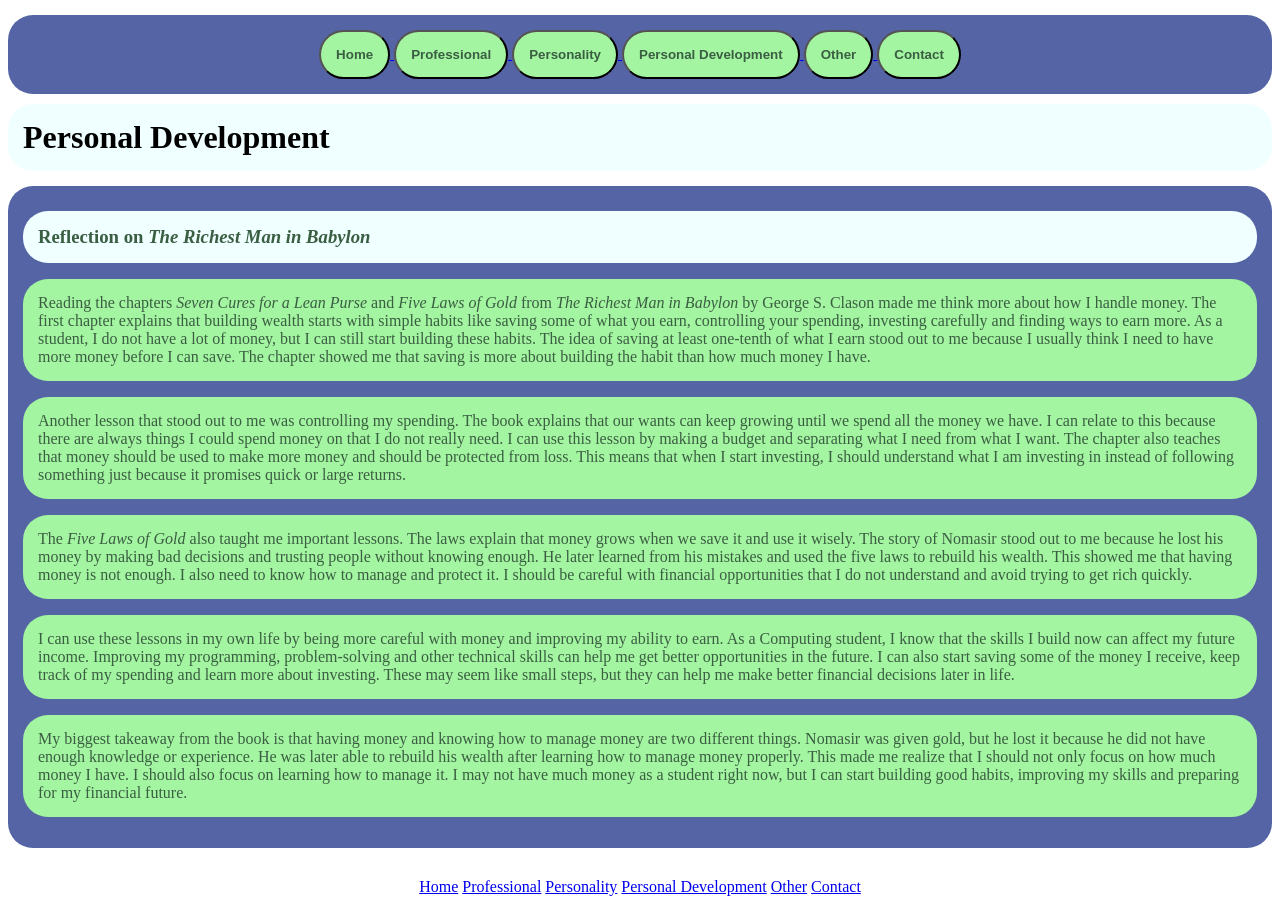
<file: personaldevelopment.html>
<!DOCTYPE html>
<html lang="en">
    <head>
        <meta charset="UTF-8">
        <meta name="viewport" content="width=device-width, initial-scale=1.0">
        <title>Document</title>
        <link rel="stylesheet" href="style.css">
    </head>
    <body>
        <nav class="navbar">
            <a href="index.html">
                <button title="Head to Home Page">Home</button>
            </a>
            <a href="professional.html">
                <button title="Head to Professional Page">Professional</button>
            </a>
            <a href="personality.html">
                <button title="Head to Personality Page">Personality</button>
            </a>
                <a href="personaldevelopment.html">
                <button title="You're already here">Personal Development</button>
            </a>
            <a href="other.html">
                <button title="View PDF">Other</button>
            </a>
            <a href="https://www.utech.edu.jm/connect-with-us/" target="_blank">
                <button title="Contact University">Contact</button>
            </a>
        </nav>
        
        <h1 class="head">Personal Development</h1>

    <div class="display">

        <h3 class="head">Reflection on <i>The Richest Man in Babylon</i></h3>

        <p class="para">
            Reading the chapters <i>Seven Cures for a Lean Purse</i> and
            <i>Five Laws of Gold</i> from <i>The Richest Man in Babylon</i> by
            George S. Clason made me think more about how I handle money. The first
            chapter explains that building wealth starts with simple habits like
            saving some of what you earn, controlling your spending, investing
            carefully and finding ways to earn more. As a student, I do not have a
            lot of money, but I can still start building these habits. The idea of
            saving at least one-tenth of what I earn stood out to me because I usually
            think I need to have more money before I can save. The chapter showed me
            that saving is more about building the habit than how much money I have.
        </p>

        <p class="para">
            Another lesson that stood out to me was controlling my spending. The book
            explains that our wants can keep growing until we spend all the money we
            have. I can relate to this because there are always things I could spend
            money on that I do not really need. I can use this lesson by making a
            budget and separating what I need from what I want. The chapter also
            teaches that money should be used to make more money and should be
            protected from loss. This means that when I start investing, I should
            understand what I am investing in instead of following something just
            because it promises quick or large returns.
        </p>

        <p class="para">
            The <i>Five Laws of Gold</i> also taught me important lessons. The laws
            explain that money grows when we save it and use it wisely. The story of
            Nomasir stood out to me because he lost his money by making bad decisions
            and trusting people without knowing enough. He later learned from his
            mistakes and used the five laws to rebuild his wealth. This showed me that
            having money is not enough. I also need to know how to manage and protect
            it. I should be careful with financial opportunities that I do not
            understand and avoid trying to get rich quickly.
        </p>

        <p class="para">
            I can use these lessons in my own life by being more careful with money
            and improving my ability to earn. As a Computing student, I know that the
            skills I build now can affect my future income. Improving my programming,
            problem-solving and other technical skills can help me get better
            opportunities in the future. I can also start saving some of the money I
            receive, keep track of my spending and learn more about investing. These
            may seem like small steps, but they can help me make better financial
            decisions later in life.
        </p>

        <p class="para">
            My biggest takeaway from the book is that having money and knowing how to
            manage money are two different things. Nomasir was given gold, but he lost
            it because he did not have enough knowledge or experience. He was later
            able to rebuild his wealth after learning how to manage money properly.
            This made me realize that I should not only focus on how much money I have.
            I should also focus on learning how to manage it. I may not have much money
            as a student right now, but I can start building good habits, improving my
            skills and preparing for my financial future.
        </p>

    </div>
        
        <footer class="foot">
                <a href="index.html">Home</a>
                <a href="professional.html">Professional</a>
                <a href="personality.html">Personality</a>
                <a href="personaldevelopment.html">Personal Development</a>
                <a href="other.html">Other</a>
                <a href="https://www.utech.edu.jm/connect-with-us/" target="_blank">Contact</a>
        </footer>
    </body>
</html>
</file>
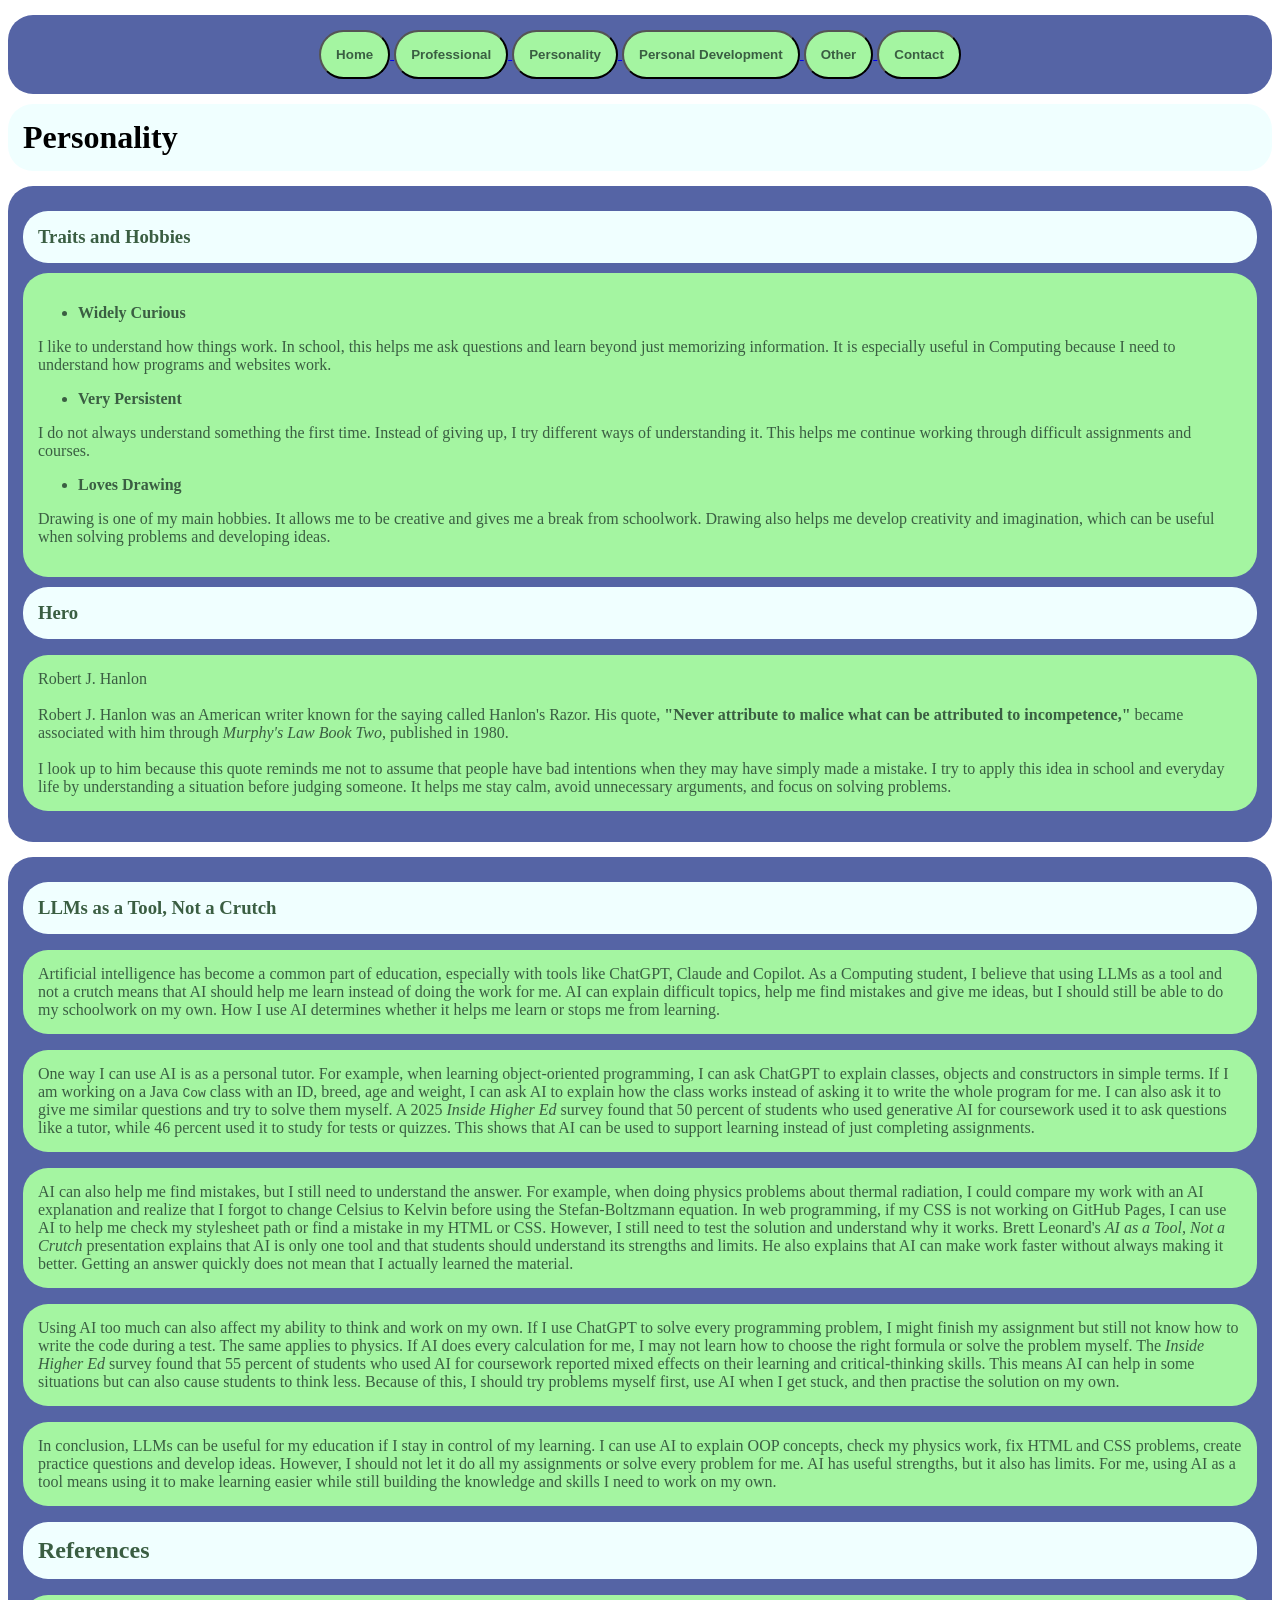
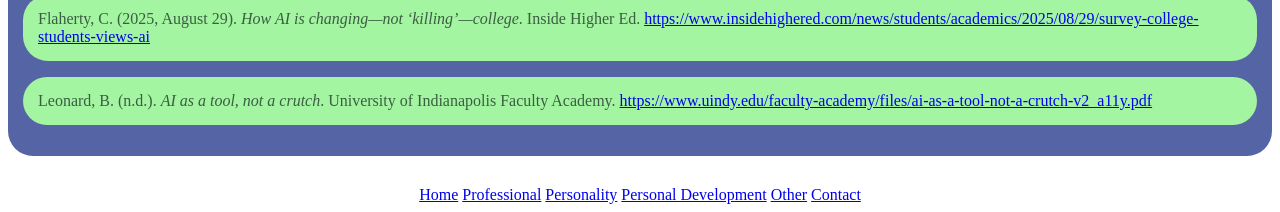
<file: personality.html>
<!DOCTYPE html>
<html lang="en">

<head>
    <meta charset="UTF-8">
    <meta name="viewport" content="width=device-width, initial-scale=1.0">
    <title>Personality</title>
    <link rel="stylesheet" href="style.css">
</head>

<body>

    <nav class="navbar">
        <a href="index.html">
            <button title="Head to Home Page">Home</button>
        </a>

        <a href="professional.html">
            <button title="Head to Professional Page">Professional</button>
        </a>

        <a href="personality.html">
            <button title="You're already here">Personality</button>
        </a>

        <a href="personaldevelopment.html">
            <button title="Head to Personal Development Page">
                Personal Development
            </button>
        </a>

        <a href="other.html">
            <button title="View PDF">Other</button>
        </a>

        <a href="https://www.utech.edu.jm/connect-with-us/" target="_blank">
            <button title="Contact University">Contact</button>
        </a>
    </nav>

    <h1 class="head">Personality</h1>

    <div class="display">

        <h3 class="head">Traits and Hobbies</h3>

        <div class="para">

            <ul>
                <li><b>Widely Curious</b></li>
            </ul>

            <p>
                I like to understand how things work. In school, this helps me
                ask questions and learn beyond just memorizing information.
                It is especially useful in Computing because I need to
                understand how programs and websites work.
            </p>

            <ul>
                <li><b>Very Persistent</b></li>
            </ul>

            <p>
                I do not always understand something the first time. Instead
                of giving up, I try different ways of understanding it. This
                helps me continue working through difficult assignments and
                courses.
            </p>

            <ul>
                <li><b>Loves Drawing</b></li>
            </ul>

            <p>
                Drawing is one of my main hobbies. It allows me to be creative
                and gives me a break from schoolwork. Drawing also helps me
                develop creativity and imagination, which can be useful when
                solving problems and developing ideas.
            </p>

        </div>

        <h3 class="head">Hero</h3>

        <p class="para">
            Robert J. Hanlon
            <br>
            <br>
            Robert J. Hanlon was an American writer known for the saying called
            Hanlon's Razor. His quote,
            <b>"Never attribute to malice what can be attributed to incompetence,"</b>
            became associated with him through <i>Murphy's Law Book Two</i>,
            published in 1980.
            <br>
            <br>
            I look up to him because this quote reminds me not to assume that
            people have bad intentions when they may have simply made a
            mistake. I try to apply this idea in school and everyday life by
            understanding a situation before judging someone. It helps me stay
            calm, avoid unnecessary arguments, and focus on solving problems.
        </p>

    </div>

    <div class="display">

        <h3 class="head">LLMs as a Tool, Not a Crutch</h3>

       <p class="para">
            Artificial intelligence has become a common part of education, especially
            with tools like ChatGPT, Claude and Copilot. As a Computing student, I
            believe that using LLMs as a tool and not a crutch means that AI should
            help me learn instead of doing the work for me. AI can explain difficult
            topics, help me find mistakes and give me ideas, but I should still be
            able to do my schoolwork on my own. How I use AI determines whether it
            helps me learn or stops me from learning.
        </p>

        <p class="para">
            One way I can use AI is as a personal tutor. For example, when learning
            object-oriented programming, I can ask ChatGPT to explain classes, objects
            and constructors in simple terms. If I am working on a Java
            <code>Cow</code> class with an ID, breed, age and weight, I can ask AI to
            explain how the class works instead of asking it to write the whole
            program for me. I can also ask it to give me similar questions and try to
            solve them myself. A 2025 <i>Inside Higher Ed</i> survey found that 50
            percent of students who used generative AI for coursework used it to ask
            questions like a tutor, while 46 percent used it to study for tests or
            quizzes. This shows that AI can be used to support learning instead of
            just completing assignments.
        </p>

        <p class="para">
            AI can also help me find mistakes, but I still need to understand the
            answer. For example, when doing physics problems about thermal radiation,
            I could compare my work with an AI explanation and realize that I forgot
            to change Celsius to Kelvin before using the Stefan-Boltzmann equation.
            In web programming, if my CSS is not working on GitHub Pages, I can use
            AI to help me check my stylesheet path or find a mistake in my HTML or
            CSS. However, I still need to test the solution and understand why it
            works. Brett Leonard's <i>AI as a Tool, Not a Crutch</i> presentation
            explains that AI is only one tool and that students should understand
            its strengths and limits. He also explains that AI can make work faster
            without always making it better. Getting an answer quickly does not mean
            that I actually learned the material.
        </p>

        <p class="para">
            Using AI too much can also affect my ability to think and work on my own.
            If I use ChatGPT to solve every programming problem, I might finish my
            assignment but still not know how to write the code during a test. The
            same applies to physics. If AI does every calculation for me, I may not
            learn how to choose the right formula or solve the problem myself. The
            <i>Inside Higher Ed</i> survey found that 55 percent of students who used
            AI for coursework reported mixed effects on their learning and
            critical-thinking skills. This means AI can help in some situations but
            can also cause students to think less. Because of this, I should try
            problems myself first, use AI when I get stuck, and then practise the
            solution on my own.
        </p>

        <p class="para">
            In conclusion, LLMs can be useful for my education if I stay in control
            of my learning. I can use AI to explain OOP concepts, check my physics
            work, fix HTML and CSS problems, create practice questions and develop
            ideas. However, I should not let it do all my assignments or solve every
            problem for me. AI has useful strengths, but it also has limits. For me,
            using AI as a tool means using it to make learning easier while still
            building the knowledge and skills I need to work on my own.
        </p>

        <h2 class="head">References</h2>

        <p class="para">
            Flaherty, C. (2025, August 29).
            <i>How AI is changing—not ‘killing’—college</i>.
            Inside Higher Ed.
            <a
                href="https://www.insidehighered.com/news/students/academics/2025/08/29/survey-college-students-views-ai"
                target="_blank">
                https://www.insidehighered.com/news/students/academics/2025/08/29/survey-college-students-views-ai
            </a>
        </p>

        <p class="para">
            Leonard, B. (n.d.).
            <i>AI as a tool, not a crutch</i>.
            University of Indianapolis Faculty Academy.
            <a
                href="https://www.uindy.edu/faculty-academy/files/ai-as-a-tool-not-a-crutch-v2_a11y.pdf"
                target="_blank">
                https://www.uindy.edu/faculty-academy/files/ai-as-a-tool-not-a-crutch-v2_a11y.pdf
            </a>
        </p>

    </div>

    <footer class="foot">
        <a href="index.html">Home</a>
        <a href="professional.html">Professional</a>
        <a href="personality.html">Personality</a>
        <a href="personaldevelopment.html">Personal Development</a>
        <a href="other.html">Other</a>
        <a href="https://www.utech.edu.jm/connect-with-us/" target="_blank">
            Contact
        </a>
    </footer>

</body>

</html>
</file>
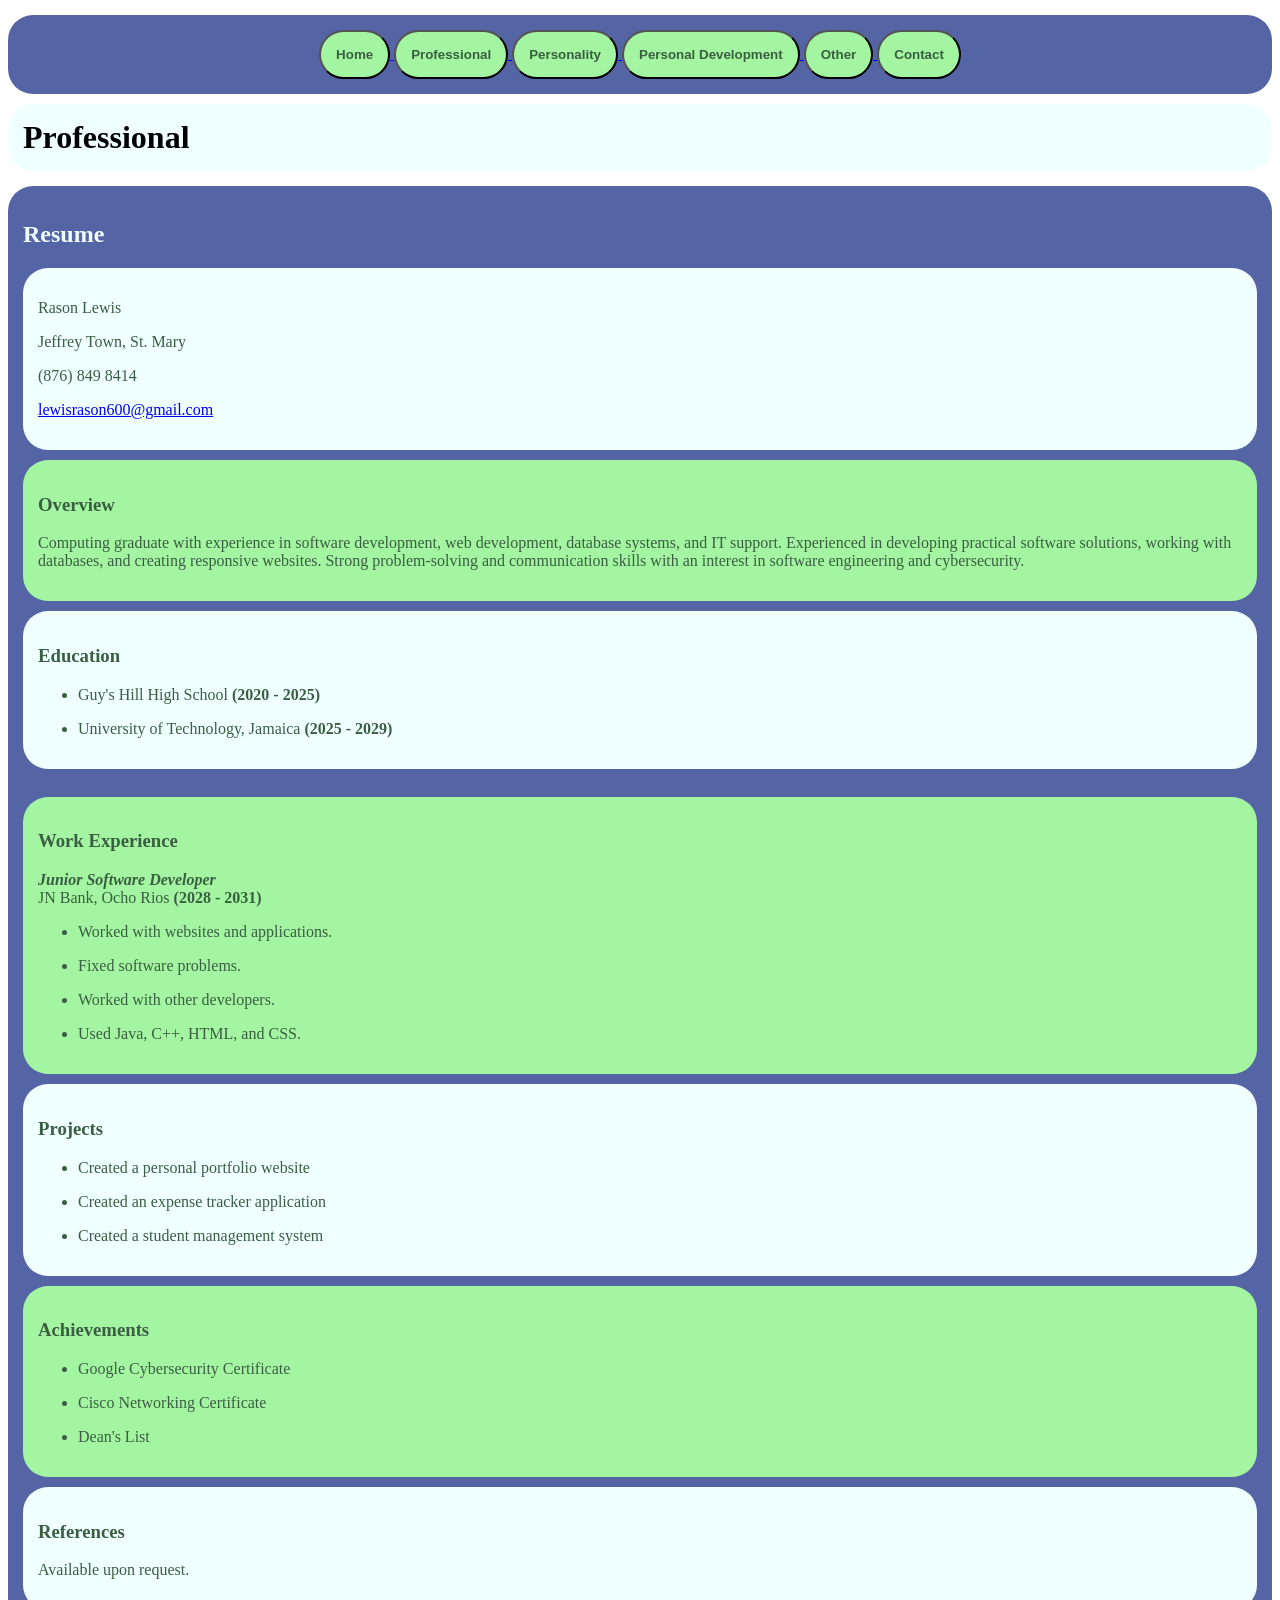
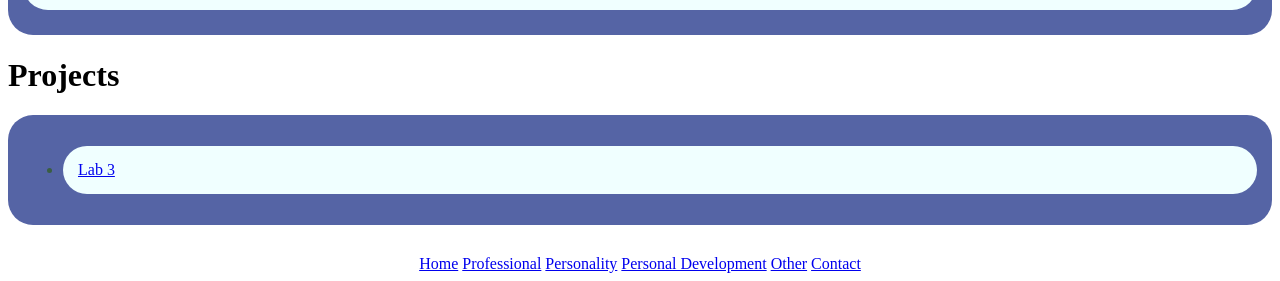
<file: professional.html>
<!DOCTYPE html>
<html lang="en">

<head>
    <meta charset="UTF-8">
    <meta name="viewport" content="width=device-width, initial-scale=1.0">
    <title>Professional</title>
    <link rel="stylesheet" href="style.css">
</head>

<body>

    <nav class="navbar">
        <a href="index.html">
            <button title="Head to Home Page">Home</button>
        </a>

        <a href="professional.html">
            <button title="You're already here">Professional</button>
        </a>

        <a href="personality.html">
            <button title="Head to Personality Page">Personality</button>
        </a>

        <a href="personaldevelopment.html">
            <button title="Head to Personal Development Page">
                Personal Development
            </button>
        </a>

        <a href="other.html">
            <button title="View PDF">Other</button>
        </a>

        <a href="https://www.utech.edu.jm/connect-with-us/" target="_blank">
            <button title="Contact University">Contact</button>
        </a>
    </nav>

    <h1 class="head">Professional</h1>

    <!-- Resume -->
    <div class="display">
        <h2 id="res">Resume</h2>

        <div class="head">
            <p>Rason Lewis</p>
            <p>Jeffrey Town, St. Mary</p>
            <p>(876) 849 8414</p>

            <a href="mailto:lewisrason600@gmail.com">
                <p>lewisrason600@gmail.com</p>
            </a>
        </div>

        <div class="para">
            <h3>Overview</h3>

            <p>
                Computing graduate with experience in software development,
                web development, database systems, and IT support. Experienced
                in developing practical software solutions, working with
                databases, and creating responsive websites. Strong
                problem-solving and communication skills with an interest in
                software engineering and cybersecurity.
            </p>
        </div>

        <div class="head">
            <h3>Education</h3>

            <ul>
                <li>
                    <p>Guy's Hill High School <b>(2020 - 2025)</b></p>
                </li>
                <li>
                    <p>University of Technology, Jamaica <b>(2025 - 2029)</b></p>
                </li>
            </ul>
        </div>

        <br>

        <div class="para">
            <h3>Work Experience</h3>

            <p>
                <i><b>Junior Software Developer</b></i><br>
                JN Bank, Ocho Rios <b>(2028 - 2031)</b>
            </p>

            <ul>
                <li>
                    <p>Worked with websites and applications.</p>
                </li>
                <li>
                    <p>Fixed software problems.</p>
                </li>
                <li>
                    <p>Worked with other developers.</p>
                </li>
                <li>
                    <p>Used Java, C++, HTML, and CSS.</p>
                </li>
            </ul>
        </div>

        <div class="head">
            <h3>Projects</h3>

            <ul>
                <li>
                    <p>Created a personal portfolio website</p>
                </li>
                <li>
                    <p>Created an expense tracker application</p>
                </li>
                <li>
                    <p>Created a student management system</p>
                </li>
            </ul>
        </div>

        <div class="para">
            <h3>Achievements</h3>

            <ul>
                <li>
                    <p>Google Cybersecurity Certificate</p>
                </li>
                <li>
                    <p>Cisco Networking Certificate</p>
                </li>
                <li>
                    <p>Dean's List</p>
                </li>
            </ul>
        </div>

        <div class="head">
            <h3>References</h3>
            <p>Available upon request.</p>
        </div>

    </div>

    <h1 class="header">Projects</h1>

    <div class="display">
        <ul id="proj">

            <li class="head">
                <a href="https://github.com/RasonLewis/2501062_Lab3" target="_blank">
                    Lab 3
                </a>
            </li>

        </ul>
    </div>

    <footer class="foot">
        <a href="index.html">Home</a>
        <a href="professional.html">Professional</a>
        <a href="personality.html">Personality</a>
        <a href="personaldevelopment.html">Personal Development</a>
        <a href="other.html">Other</a>
        <a href="https://www.utech.edu.jm/connect-with-us/" target="_blank">
            Contact
        </a>
    </footer>

</body>

</html>
</file>
<file: style.css>
:root {
    --primary: rgb(85, 100, 165);
    --secondary: rgb(164, 245, 161);
    --text: rgb(58, 94, 66);
}

.navbar {
    background-color: var(--primary);
    text-align: center;
    border-radius: 25px;
    padding: 15px;
    margin-top: 15px;
}

.navbar button {
    background-color: var(--secondary);
    border-radius: 25px;
    padding: 15px;
    color: var(--text);
    font-weight: bold;
}

img {
    height: 300px;
    border-radius: 25px;
    border: 5px solid white;
}

button:hover {
    background-color: rgb(167, 167, 241);
    color: var(--text);
}

#headflex {
    background-color: rgb(167, 167, 241);
    display: flex;
    border-radius: 25px;
    flex-direction: row;
    justify-content: space-evenly;
    margin-top: 15px;
    padding: 10px;
}

#name > h1 {
    font-size: 60px;
    color: white;
    text-align: center;
    font-family: Arial, Helvetica, sans-serif;
    margin-left: 25px;
    margin-right: 25px;
}

#name > h4 {
    font-size: 30px;
    color: white;
    text-align: center;
    font-family: Arial, Helvetica, sans-serif;
    margin-left: 25px;
    margin-right: 25px;
}

.display {
    margin-top: 15px;
    color: var(--text);
    background-color: var(--primary);
    border-radius: 25px;
    padding: 15px;
}

.para {
    background-color: var(--secondary);
    padding: 15px;
    border-radius: 25px;
}

.head {
    background-color: azure;
    border-radius: 25px;
    padding: 15px;
    margin-top: 10px;
    margin-bottom: 10px;
}

#proj > a {
    color: black;
    font-size: 25px;
    font-weight: bold;
}

.foot {
    text-align: center;
    margin-top: 30px;
}

#res{
    color: azure;
}
</file>
